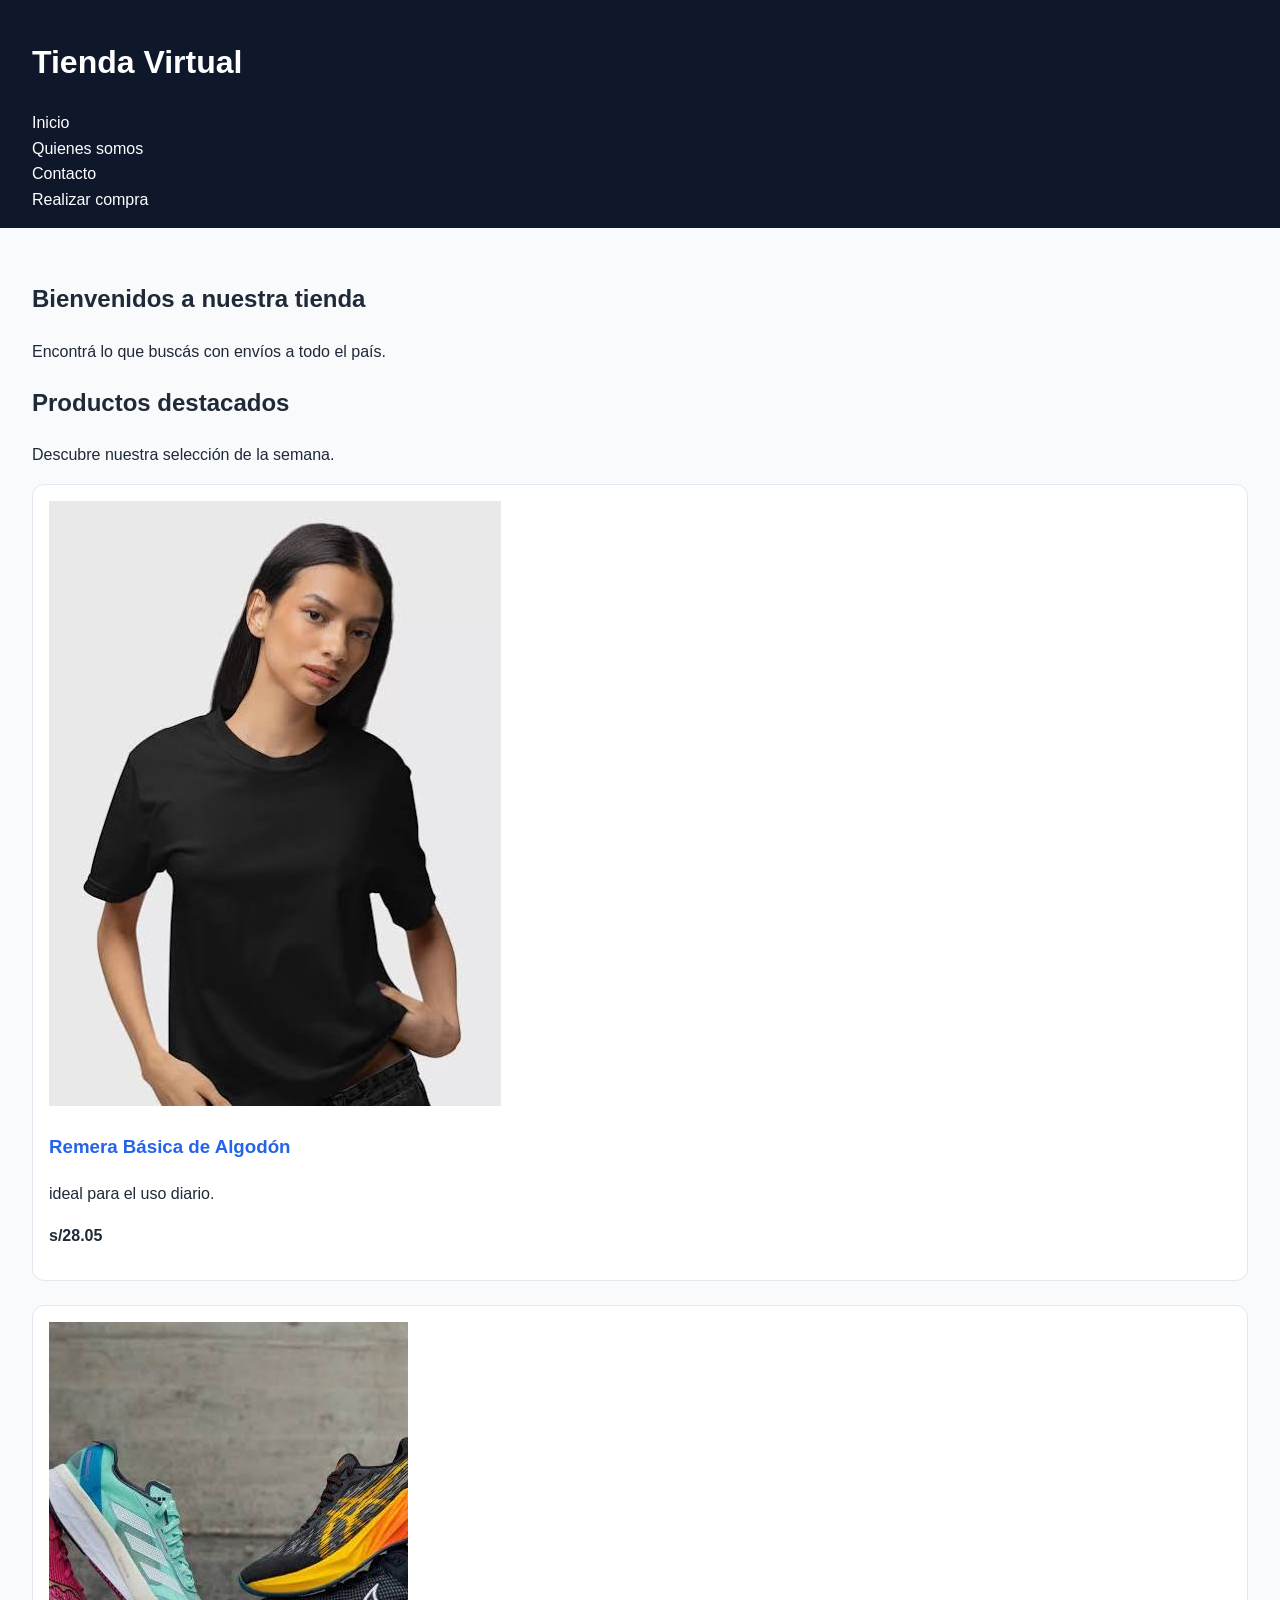
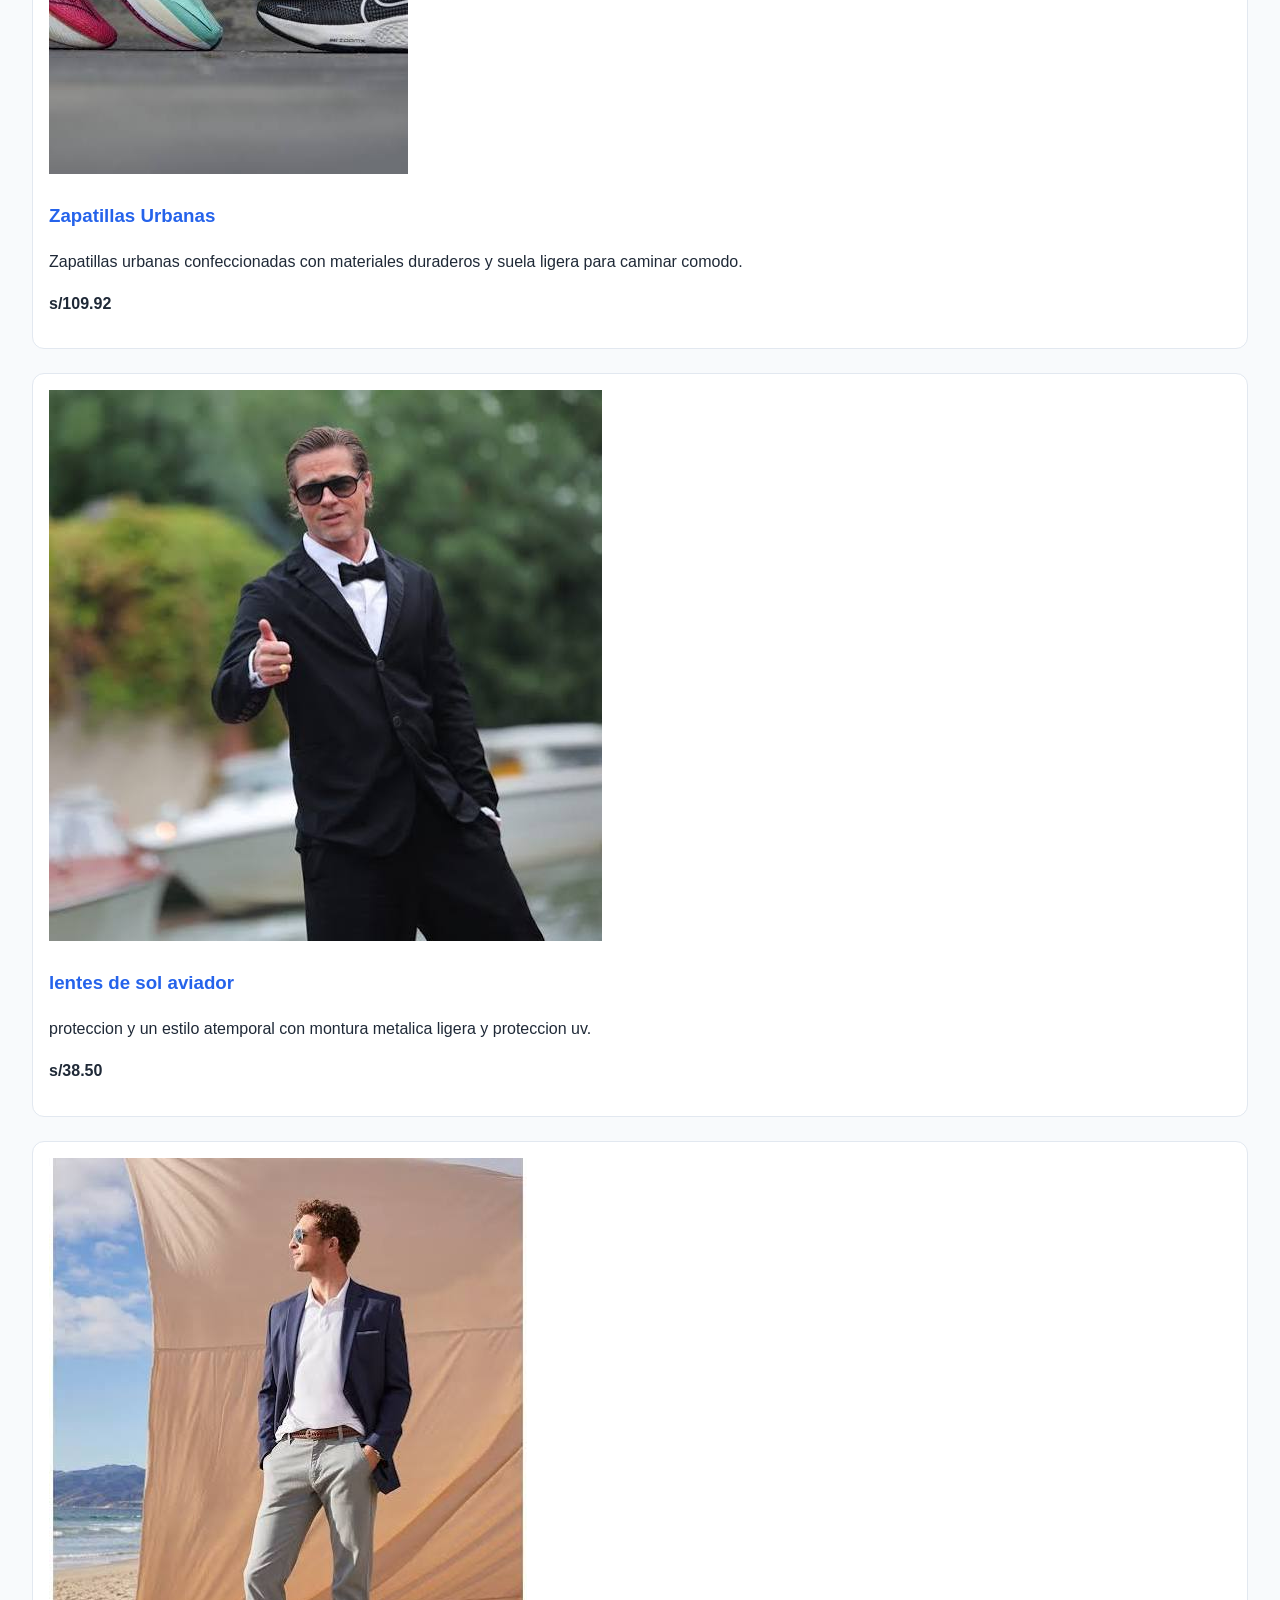
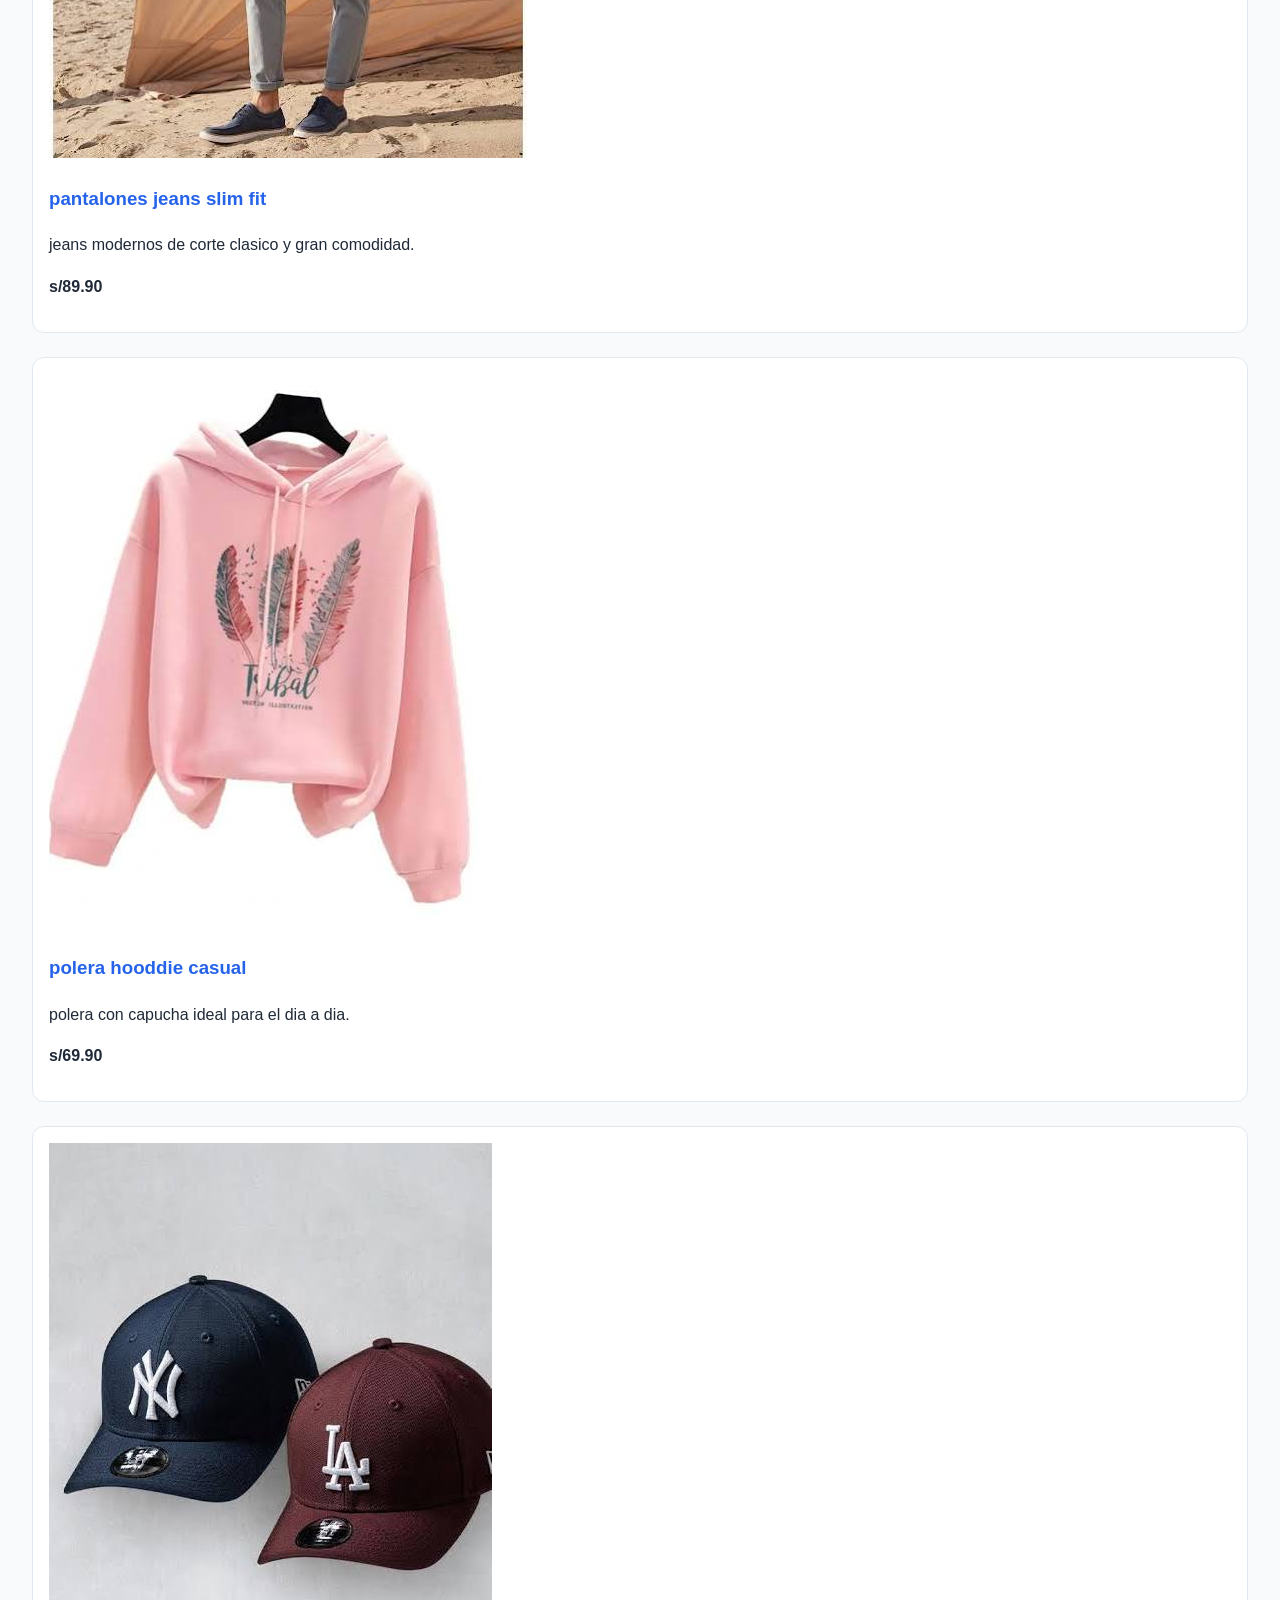
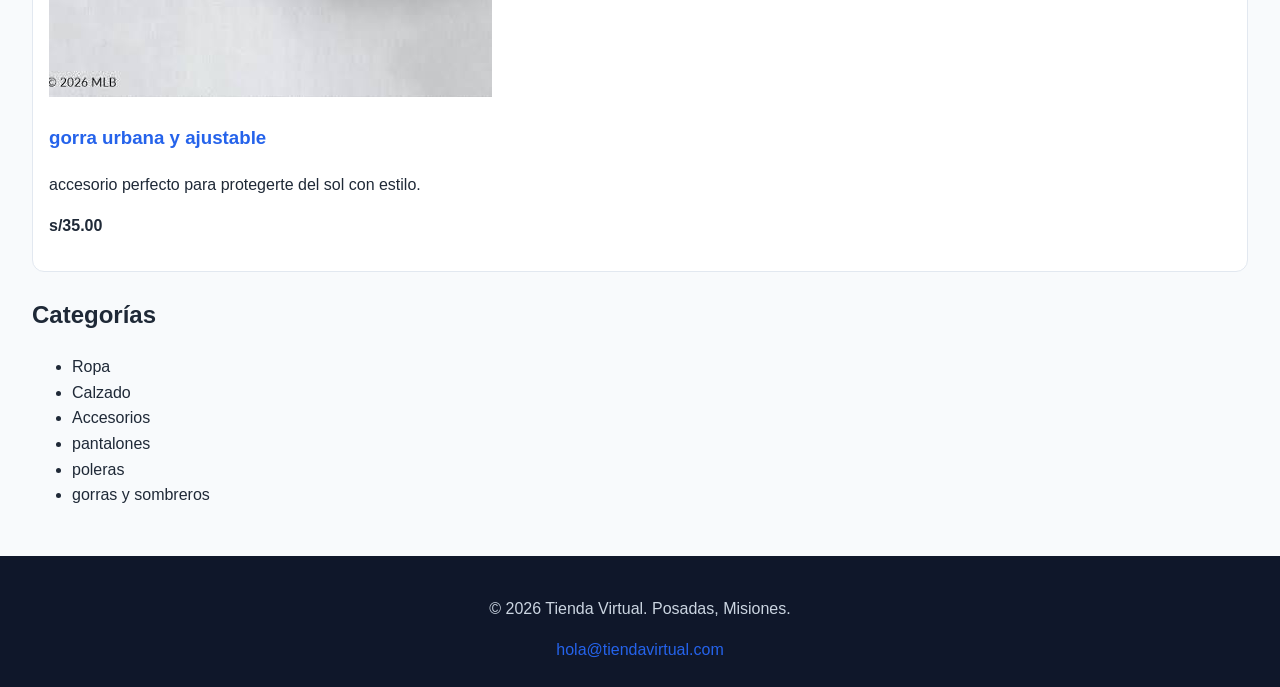
<file: index.html>
<!doctype html>
<html lang="es">
<head>
    <meta charset="UTF-8">
    <meta name="viewport" content="width=device-width, initial-scale=1.0">
    <title>Tienda Virtual | Inicio</title>
    <meta
    name="description"
    content="Tienda online de ropa, calzados y accesorios."
    />
    <link rel="icon"  href="img/logo.jpg" />
    <link rel="stylesheet" href="css/estilos.css">
</head>
<body>
    <header>
    <h1>Tienda Virtual</h1>
    <nav>
        <ul>
        <li><a href="index.html">Inicio</a></li>
        <li><a href="Nosotros.html">Quienes somos</a></li>
        <li><a href="contacto.html">Contacto</a></li>
        <li><a href="checkout.html">Realizar compra</a></li>
        </ul>
    </nav>
    </header>

    <main>

    <section>
        <h2>Bienvenidos a nuestra tienda</h2>
        <p>Encontrá lo que buscás con envíos a todo el país.</p>
    </section>

    <section>
        <h2>Productos destacados</h2>
        <p>Descubre nuestra selección de la semana.</p>

    </section>

    <article>
        <a href="producto.html">
    <img
            src="img/remera.jpg"
            alt="Remera Básica de Algodón"/>
        </a>
        <h3><a href="producto.html">Remera Básica de Algodón</a></h3>
        <p>ideal para el uso diario.</p>
        <p><strong>s/28.05</strong></p>
    </article>

    <article>
        <a href="producto.html">
        <img
            src="img/calzado.jpg"
            alt="Zapatillas Urbanas"
        />
        </a>
        <h3><a href="producto.html">Zapatillas Urbanas</a></h3>
        <p>Zapatillas urbanas confeccionadas con materiales duraderos y suela ligera para caminar comodo.</p>
        <p><strong>s/109.92</strong></p>
    </article>

    <article>
        <a href="producto.html">
        <img
            src="img/lentes per.jpg"
            alt="lentes de sol aviador"
        />
        </a>
        <h3><a href="producto.html">lentes de sol aviador</a></h3>
        <p>proteccion y un estilo atemporal con montura metalica ligera y proteccion uv.</p>
        <p><strong>s/38.50</strong></p>
    </article> 

    <article>
        <a href="producto.html">
        <img
            src="img/pantalones.jpg"
            alt="pantalones jeans slim fit"
        />
        </a>
        <h3><a href="producto.html">pantalones jeans slim fit</a></h3>
        <p>jeans modernos de corte clasico y gran comodidad.</p>
        <p><strong>s/89.90</strong></p>
    </article>

    <article>
        <a href="producto.html">
        <img
            src="img/polera solo.jpg"
            alt="polera hooddie casual"
        />
        </a>
        <h3><a href="producto.html">polera hooddie casual</a></h3>
        <p>polera con capucha ideal para el dia a dia.</p>
        <p><strong>s/69.90</strong></p>
    </article>

    <article>
        <a href="producto.html">
        <img
            src="img/gorras.jpg"
            alt="gorra urbana y ajustable"
        />
        </a>
        <h3><a href="producto.html">gorra urbana y ajustable</a></h3>
        <p>accesorio perfecto para protegerte del sol con estilo.</p>
        <p><strong>s/35.00</strong></p>
    </article>
    <aside>
        
        <h2>Categorías</h2>

        <ul>
        <li>Ropa</li>
        <li>Calzado</li>
        <li>Accesorios</li>
        <li>pantalones</li>
        <li>poleras</li>
        <li>gorras y sombreros</li>
        </ul>

    </aside>
    </main>

    

    <footer>
    <p>&copy; 2026 Tienda Virtual. Posadas, Misiones.</p>
    <a href="mailto:hola@tiendavirtual.com">hola@tiendavirtual.com</a>
    </footer>
</body>
</html>
<!--
    <ul>
    <li>Remera Básica de Algodón - S/28.10</li>
    <li>Zapatillas Urbanas - S/109.92</li>
    <li>pantalones - S/61-37</li>
    </ul>
-->
</file>
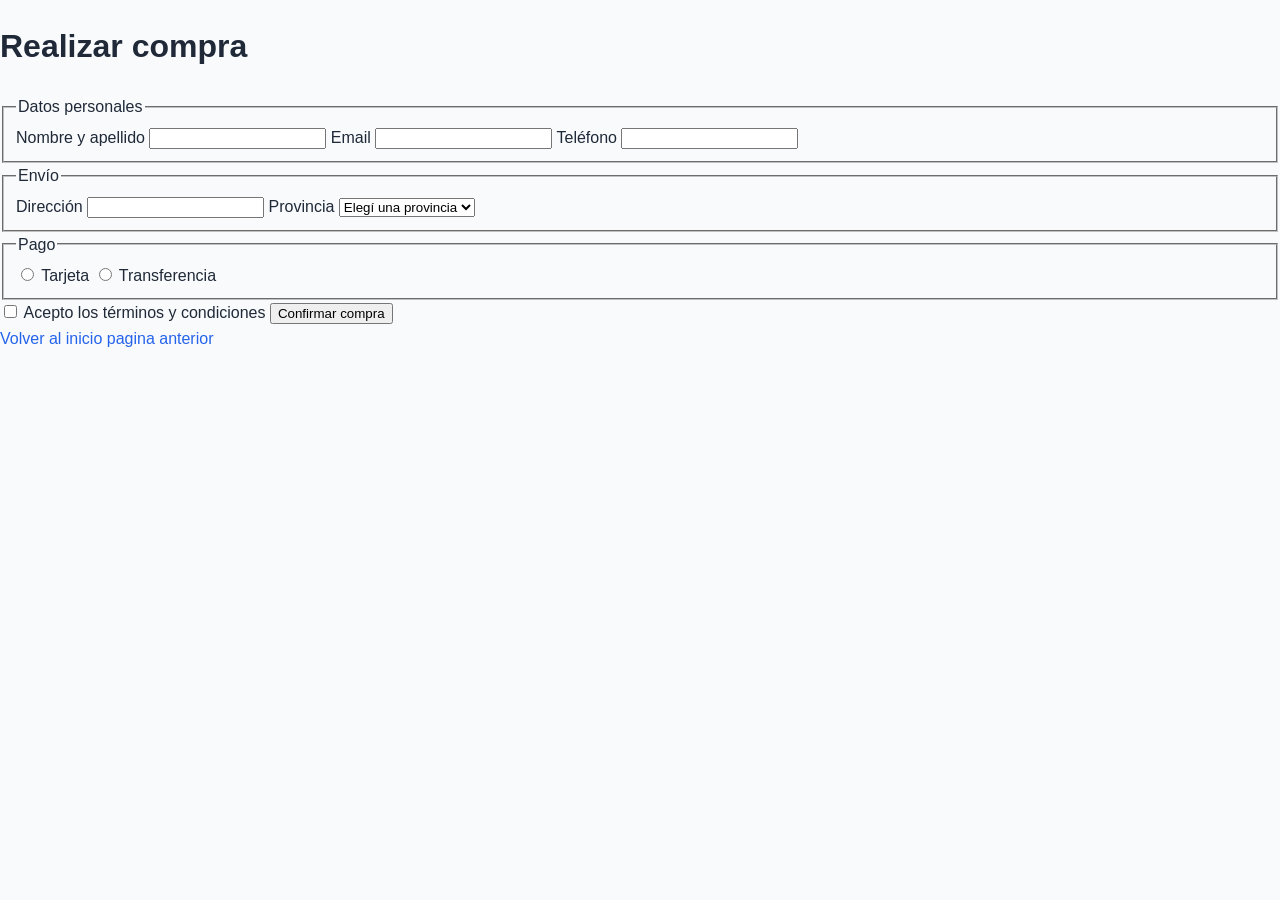
<file: checkout.html>
<!DOCTYPE html>
<html lang="es">
<head>
    <meta charset="UTF-8">
    <meta name="viewport" content="width=device-width, initial-scale=1.0">
    <title>Tienda Virtual | Finalizar compra</title>
    <link rel="icon"  href="img/logo.jpg" />
    <link rel="stylesheet" href="css/estilos.css">
</head>
<body>
    <h1>Realizar compra</h1>

    <form action="#" method="post">
    <fieldset>
        <legend>Datos personales</legend>
        <label for="nombre">Nombre y apellido</label>
        <input type="text" id="nombre" name="nombre" required>

        <label for="email">Email</label>
        <input type="email" id="email" name="email" required>

        <label for="telefono">Teléfono</label>
        <input type="tel" id="telefono" name="telefono">
    </fieldset>

    <fieldset>
        <legend>Envío</legend>
        <label for="direccion">Dirección</label>
        <input type="text" id="direccion" name="direccion" required>

        <label for="provincia">Provincia</label>
        <select id="provincia" name="provincia" required>
        <option value="">Elegí una provincia</option>
        <option value="misiones">Misiones</option>
        <option value="corrientes">Corrientes</option>
        <option value="buenos-aires">Buenos Aires</option>
        </select>
    </fieldset>

    <fieldset>
        <legend>Pago</legend>
        <input type="radio" id="tarjeta" name="pago" value="tarjeta" required>
        <label for="tarjeta">Tarjeta</label>
        <input type="radio" id="transferencia" name="pago" value="transferencia">
        <label for="transferencia">Transferencia</label>
    </fieldset>

    <input type="checkbox" id="terminos" name="terminos" required>
    <label for="terminos">Acepto los términos y condiciones</label>

    <button type="submit">Confirmar compra</button>
    </form>
    <a href="index.html">Volver al inicio</a>
    <a href="contacto.html">pagina anterior</a>
</body>
</html>
</file>
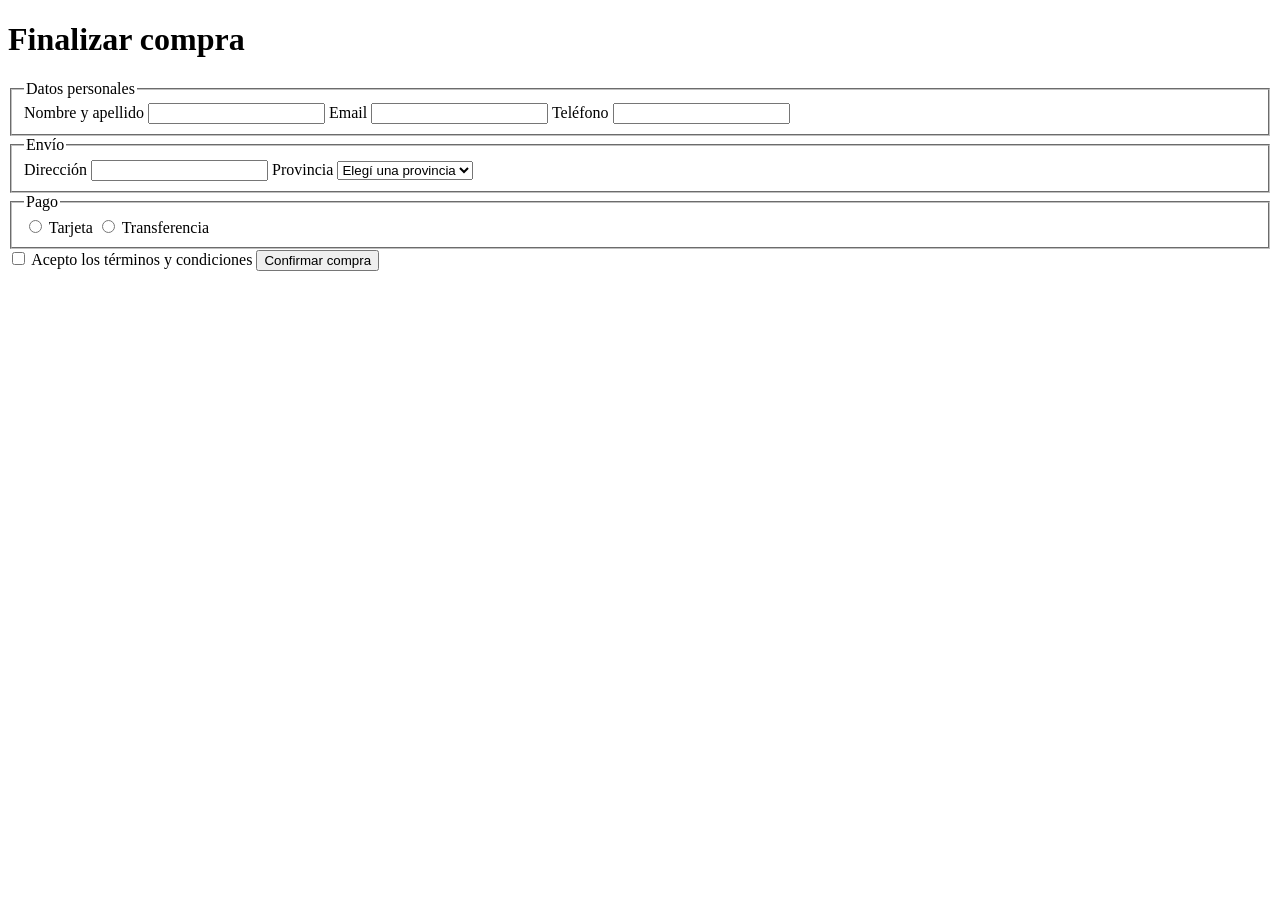
<file: compra final.html>
<!DOCTYPE html>
<html lang="es">
<head>
    <meta charset="UTF-8">
    <meta name="viewport" content="width=device-width, initial-scale=1.0">
    <title>Tienda Virtual | Finalizar compra</title>
</head>
<body>
    <h1>Finalizar compra</h1>

    <form action="#" method="post">
    <fieldset>
        <legend>Datos personales</legend>
        <label for="nombre">Nombre y apellido</label>
        <input type="text" id="nombre" name="nombre" required>

        <label for="email">Email</label>
        <input type="email" id="email" name="email" required>

        <label for="telefono">Teléfono</label>
        <input type="tel" id="telefono" name="telefono">
    </fieldset>

    <fieldset>
        <legend>Envío</legend>
        <label for="direccion">Dirección</label>
        <input type="text" id="direccion" name="direccion" required>

        <label for="provincia">Provincia</label>
        <select id="provincia" name="provincia" required>
        <option value="">Elegí una provincia</option>
        <option value="misiones">Misiones</option>
        <option value="corrientes">Corrientes</option>
        <option value="buenos-aires">Buenos Aires</option>
        </select>
    </fieldset>

    <fieldset>
        <legend>Pago</legend>
        <input type="radio" id="tarjeta" name="pago" value="tarjeta" required>
        <label for="tarjeta">Tarjeta</label>
        <input type="radio" id="transferencia" name="pago" value="transferencia">
        <label for="transferencia">Transferencia</label>
    </fieldset>

    <input type="checkbox" id="terminos" name="terminos" required>
    <label for="terminos">Acepto los términos y condiciones</label>

    <button type="submit">Confirmar compra</button>
    </form>
</body>
</html>
</file>
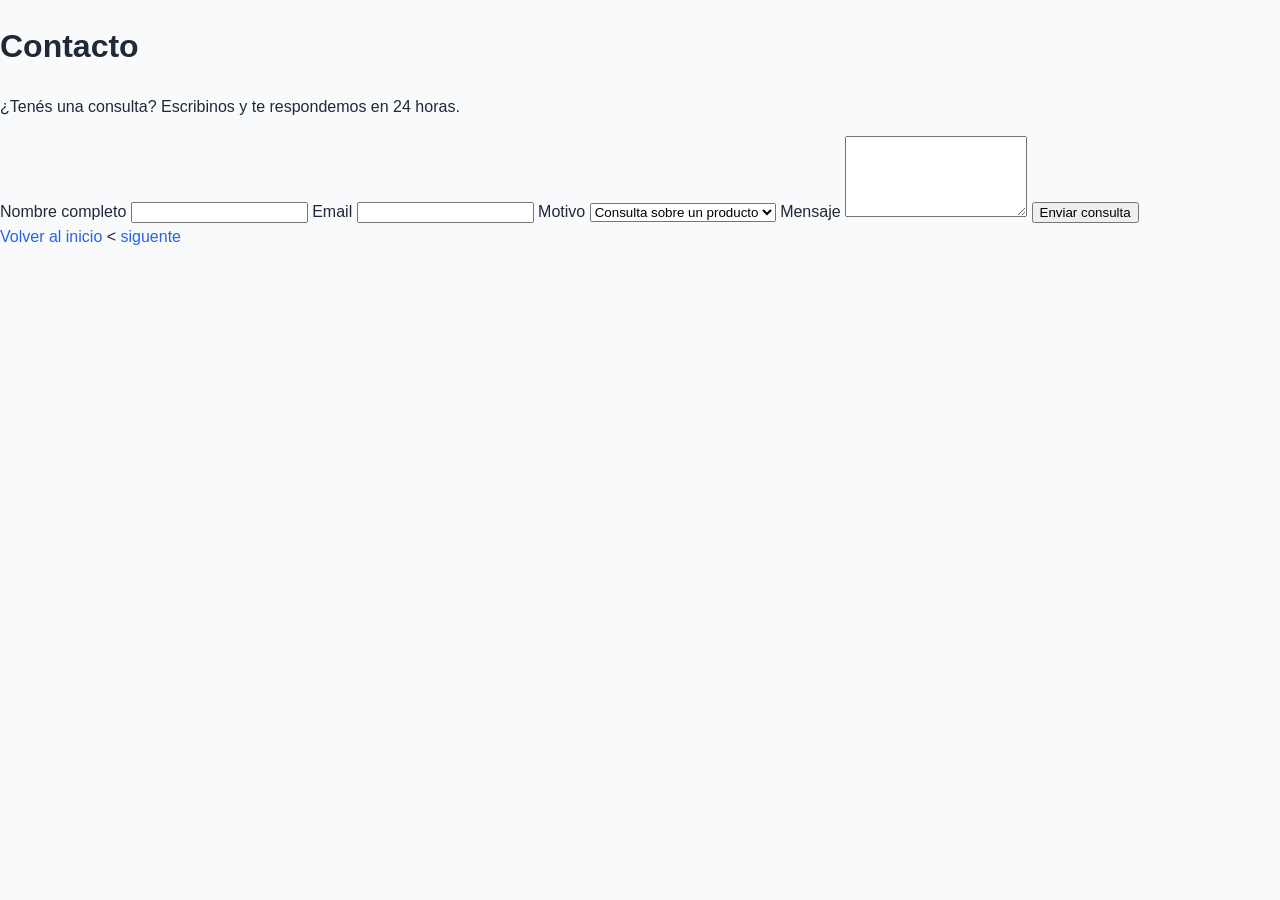
<file: contacto.html>
<!DOCTYPE html>
<html lang="es">
  <head>
    <meta charset="UTF-8">
    <meta name="viewport" content="width=device-width, initial-scale=1.0">
    <title>Tienda Virtual | Contacto</title>
    <link rel="icon"  href="img/logo.jpg" />
    <link rel="stylesheet" href="css/estilos.css">
  </head>
  <body>
    <h1>Contacto</h1>
    <p>¿Tenés una consulta? Escribinos y te respondemos en 24 horas.</p>

    <form action="#" method="post">
    <label for="nombre">Nombre completo</label>
    <input type="text" id="nombre" name="nombre" required minlength="3">

    <label for="email">Email</label>
    <input type="email" id="email" name="email" required>

    <label for="motivo">Motivo</label>
    <select id="motivo" name="motivo">
        <option value="consulta">Consulta sobre un producto</option>
        <option value="reclamo">Reclamo</option>
        <option value="otro">Otro</option>
    </select>

    <label for="mensaje">Mensaje</label>
    <textarea id="mensaje" name="mensaje" rows="5" required></textarea>

    <button type="submit">Enviar consulta</button>
    </form>

    <a href="index.html">Volver al inicio</a>
    <
    <a href="checkout.html">siguente</a>
</body>
</html>
</file>
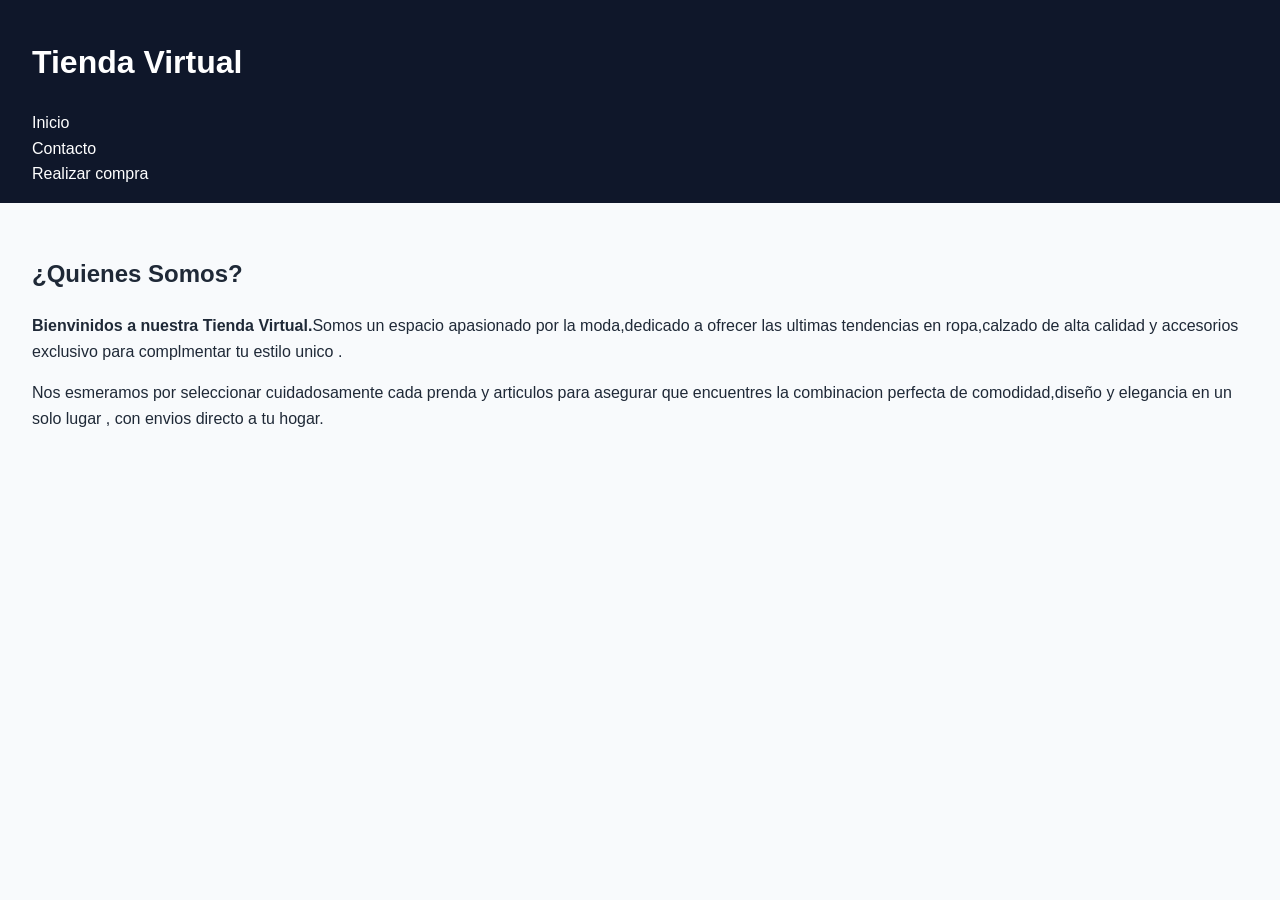
<file: Nosotros.html>
<!DOCTYPE html>
<html lang="en">
<head>
    <meta charset="UTF-8">
    <meta name="viewport" content="width=device-width, initial-scale=1.0">
    <title>nosotros somos.</title>
    <link rel="icon"  href="img/logo.jpg" />
    <link rel="stylesheet" href="css/estilos.css">
</head>
<body>
    <header>
    <h1>Tienda Virtual</h1>
    <nav>
        <ul>
        <li><a href="index.html">Inicio</a></li>
        <li><a href="contacto.html">Contacto</a></li>
        <li><a href="checkout.html">Realizar compra</a></li>
        </ul>
    </nav>
    </header>

    <main>
        <section>
        <h2>¿Quienes Somos?</h2>
        <p><strong>Bienvinidos a nuestra Tienda Virtual.</strong>Somos un espacio apasionado por la moda,dedicado a ofrecer las ultimas tendencias en ropa,calzado de alta calidad y accesorios exclusivo para complmentar tu estilo unico . </p>
        <p>Nos esmeramos  por seleccionar cuidadosamente cada prenda y articulos para asegurar que encuentres la combinacion perfecta de comodidad,diseño y elegancia en un solo lugar , con envios directo a tu hogar.</p>
        </section>
    </main>


    
</body>
</html>
</file>
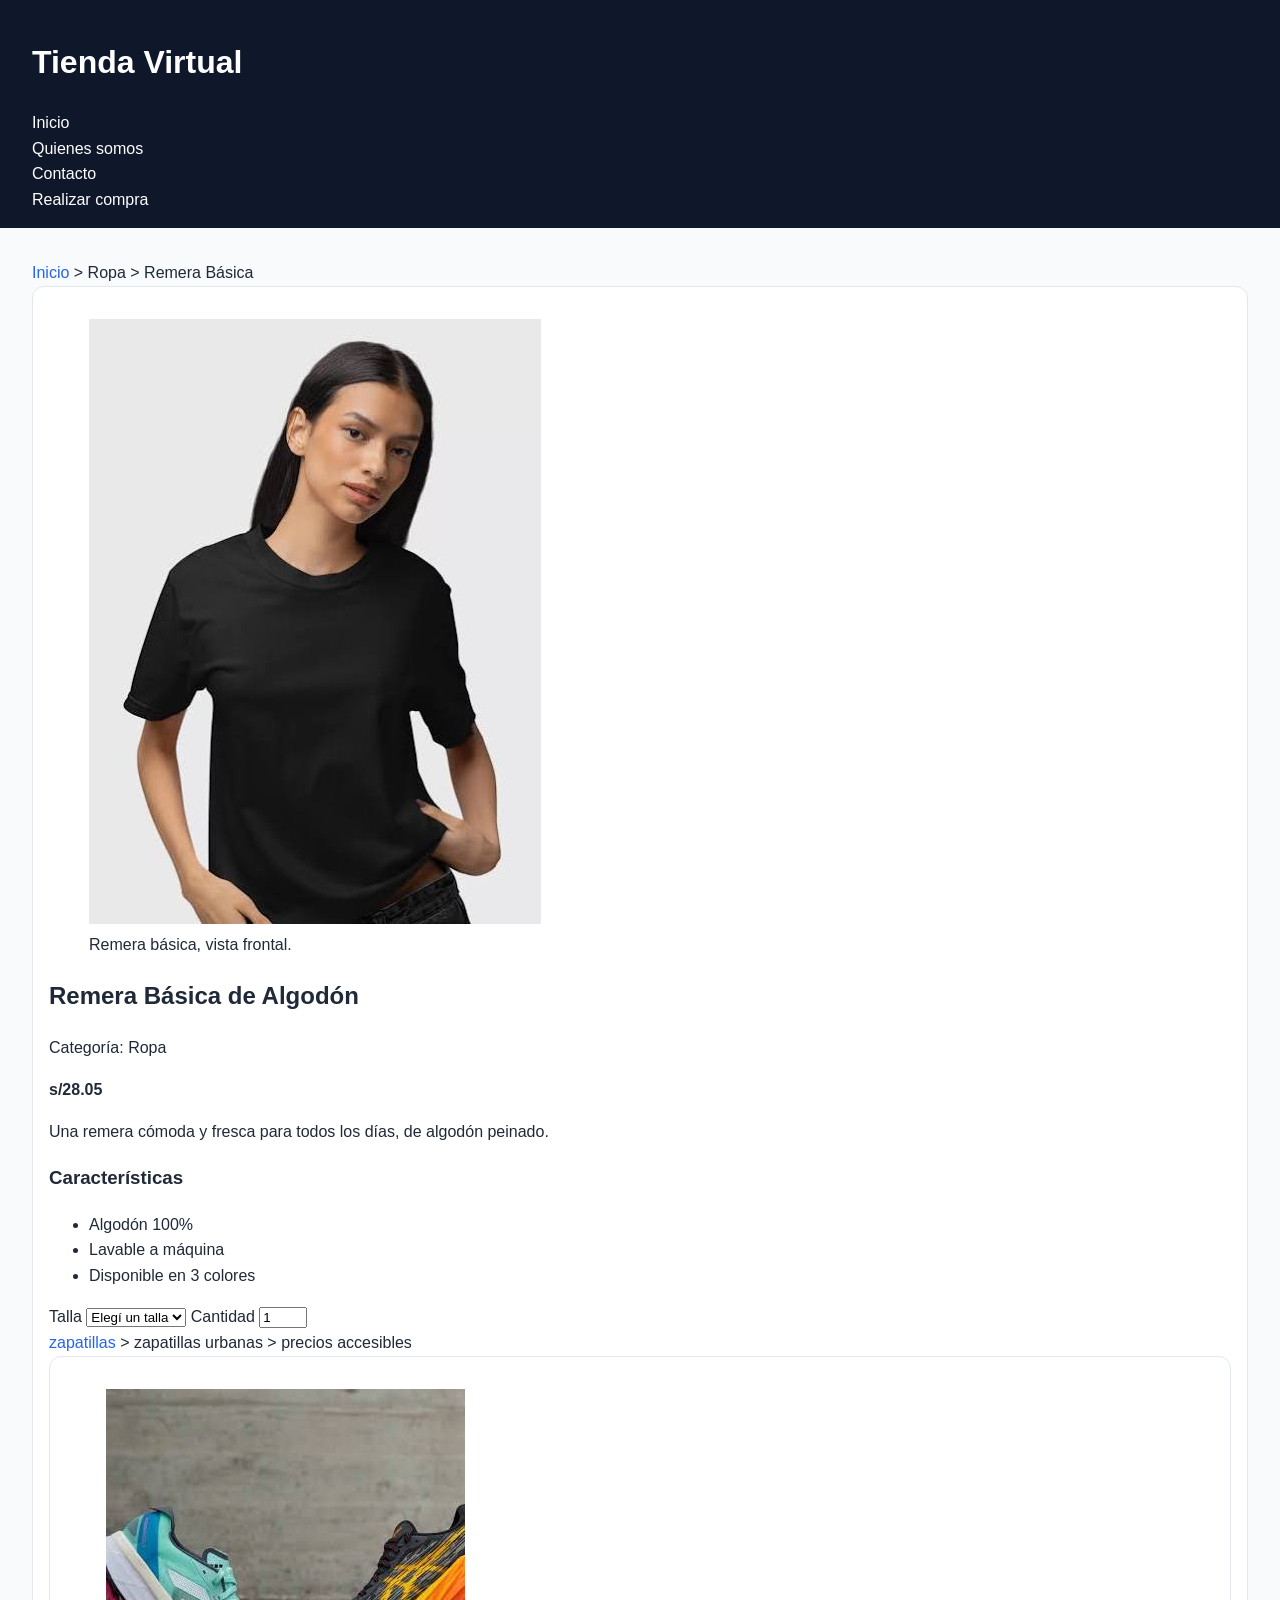
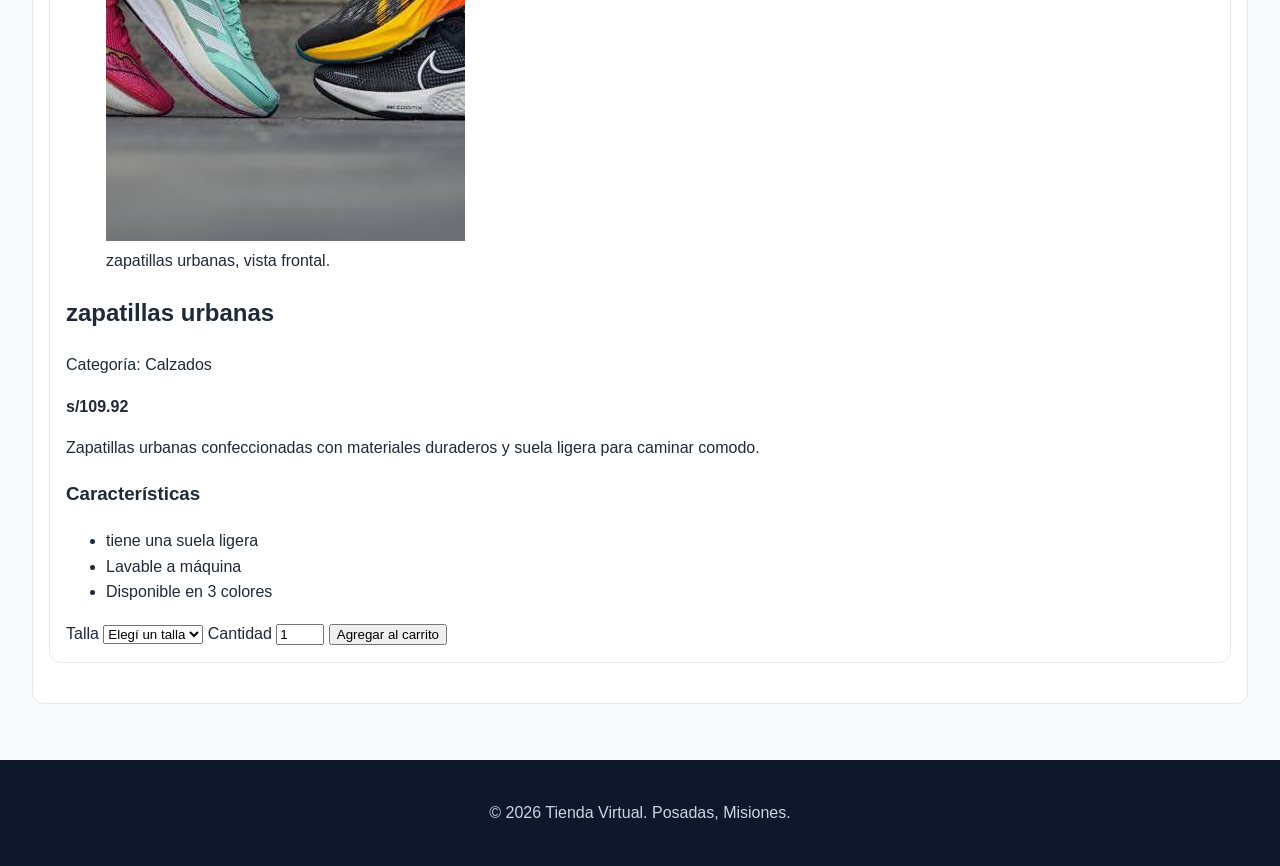
<file: producto.html>
<!doctype html>
<html lang="es">
<head>
    <meta charset="UTF-8" />
    <meta name="viewport" content="width=device-width, initial-scale=1.0" />
    <title>Remera Básica de Algodón | Tienda Virtual</title>
    <link rel="icon"  href="img/logo.jpg" />
    <link rel="stylesheet" href="css/estilos.css">
    <meta
    name="description"
    content="Remera básica de algodón 100%, disponible en 3 colores."
    />
</head>
<body>
    <header>
    <h1>Tienda Virtual</h1>
    <nav>
        <ul>
            <li><a href="index.html">Inicio</a></li>
            <li><a href="Nosotros.html">Quienes somos</a></li>
            <li><a href="contacto.html">Contacto</a></li>
            <li><a href="checkout.html">Realizar compra</a></li>
        </ul>
    </nav>
    </header>

    <main>
    <nav aria-label="Ruta de navegación">
        <a href="index.html">Inicio</a> &gt; Ropa &gt; Remera Básica
    </nav>

    <article>
        <figure>
        <img
            src="img/remera.jpg"
            alt="Remera básica de algodón blanca"
        />
        <figcaption>Remera básica, vista frontal.</figcaption>
        </figure>

        <h2>Remera Básica de Algodón</h2>
        <p>Categoría: Ropa</p>
        <p><strong>s/28.05</strong></p>
        <p>
        Una remera cómoda y fresca para todos los días, de algodón peinado.
        </p>

        <h3>Características</h3>
        <ul>
        <li>Algodón 100%</li>
        <li>Lavable a máquina</li>
        <li>Disponible en 3 colores</li>
        </ul>

        <form action="#" method="post">
        <label for="talle">Talla</label>
        <select id="talle" name="talle" required>
            <option value="">Elegí un talla</option>
            <option value="s">S</option>
            <option value="m">M</option>
            <option value="l">L</option>
        </select>

        <label for="cantidad">Cantidad</label>
        <input
            type="number"
            id="cantidad"
            name="cantidad"
            min="1"
            max="10"
            value="1"
            required
        />


    <nav aria-label="Ruta de navegación">
        <a href="producto.html">zapatillas</a> &gt; zapatillas urbanas  &gt; precios accesibles
    </nav>

    <article>
        <figure>
        <img
            src="img/calzado.jpg"
            alt="zapatillas urbanas"
        />
        <figcaption>zapatillas urbanas, vista frontal.</figcaption>
        </figure>

        <h2>zapatillas urbanas</h2>
        <p>Categoría: Calzados</p>
        <p><strong>s/109.92</strong></p>
        <p>
        Zapatillas urbanas confeccionadas con materiales duraderos y suela ligera para caminar comodo.
        </p>

        <h3>Características</h3>
        <ul>
        <li>tiene una suela ligera</li>
        <li>Lavable a máquina</li>
        <li>Disponible en 3 colores</li>
        </ul>

        <form action="#" method="post">
        <label for="talle">Talla</label>
        <select id="talle" name="talle" required>
            <option value="">Elegí un talla</option>
            <option value="35">35</option>
            <option value="34">34</option>
            <option value="42">42</option>
        </select>

        <label for="cantidad">Cantidad</label>
        <input
            type="number"
            id="cantidad"
            name="cantidad"
            min="1"
            max="10"
            value="1"
            required
        />

        <button type="submit">Agregar al carrito</button>
        </form>
    </article>
    </main>

    <footer>
    <p>&copy; 2026 Tienda Virtual. Posadas, Misiones.</p>
    </footer>
</body>
</html>
</file>
<file: css/estilos.css>
*{box-sizing:border-box ;}

body{
    margin: 0;
    font-family:arial,sans-serif;
    line-height: 1.6;
    color: #1f2937;
    background-color: #f8fafc;
}

a{
    color: #2563eb;
    text-decoration: none;
}

header {
    background-color: #0f172a;
    color: white;
    padding: 1rem 2rem;
}

header a { 
    color: white;
}
nav ul {
    list-style: none;
    margin: 0;
    padding: 0;
}
main {
padding: 2rem;
}
article {
    background-color: white;
    border: 1px solid #e2e8f0;
    border-radius: 12px;
    padding: 1rem;
    margin-bottom: 1.5rem;
    box-shadow: 0 2px 8px rgba(red, green, blue, alpha);
}
article img{
    max-width: 100%;

}
footer{
    background-color: #0f172a;
    color:#cbd5e1;
    padding: 1.5rem 2rem;
    text-align: center;
}
</file>
